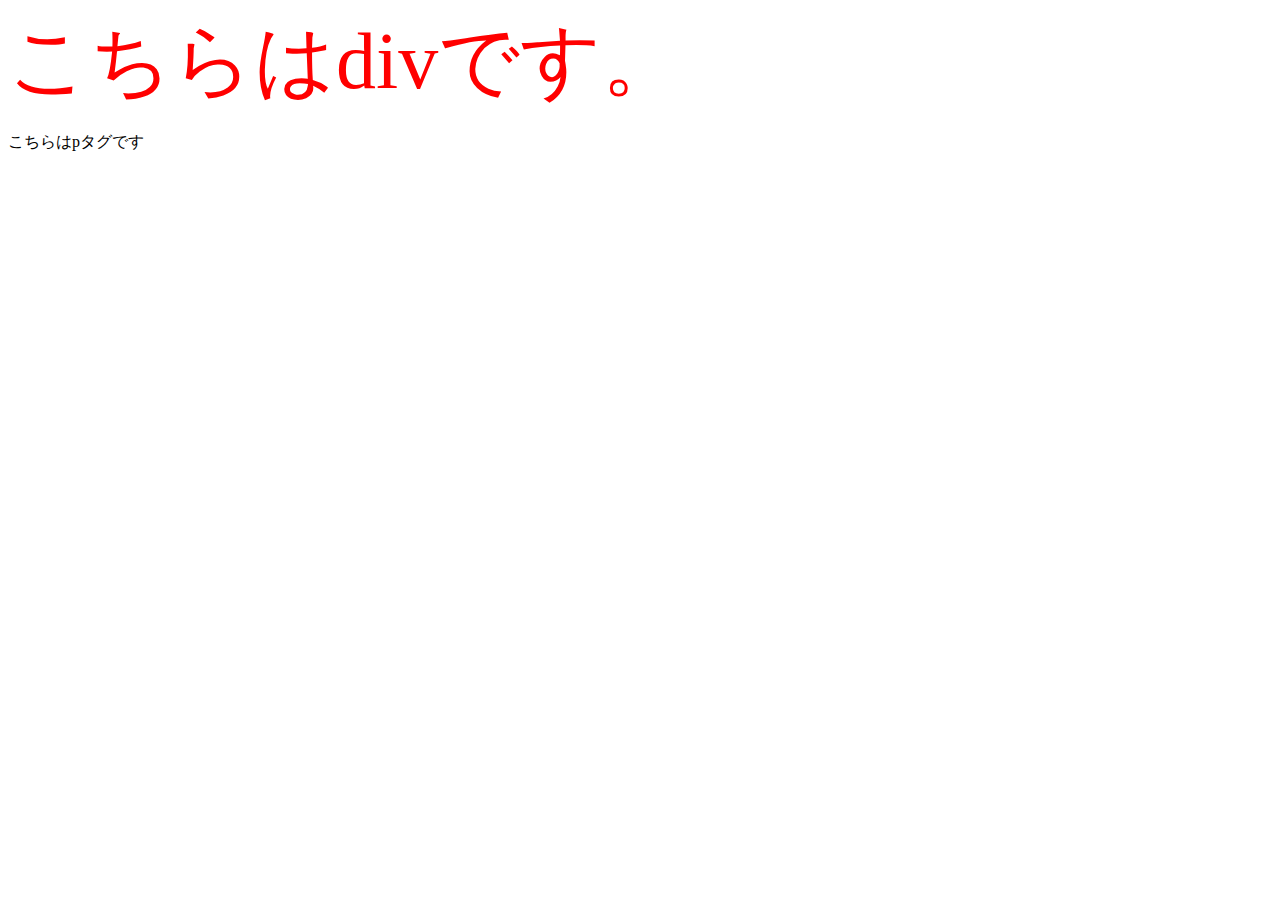
<file: index.html>
<!DOCTYPE html>
<html lang="ja">
<head>
  <meta charset="UTF-8">
  <meta http-equiv="X-UA-Compatible" content="IE=edge">
  <meta name="viewport" content="width=device-width, initial-scale=1.0">
  <title>Document</title>
  <link rel="stylesheet" href="style.css">
  <!-- <style>
    div,p{
      color:red;
      font-size: 80px;
    }
  </style> -->
</head>
<body>
  <div>こちらはdivです。 </div>
  <p>こちらはpタグです</p>
</body>
</html>
</file>
<file: style.css>
div{
   color:red;
   font-size: 80px;
}
</file>
